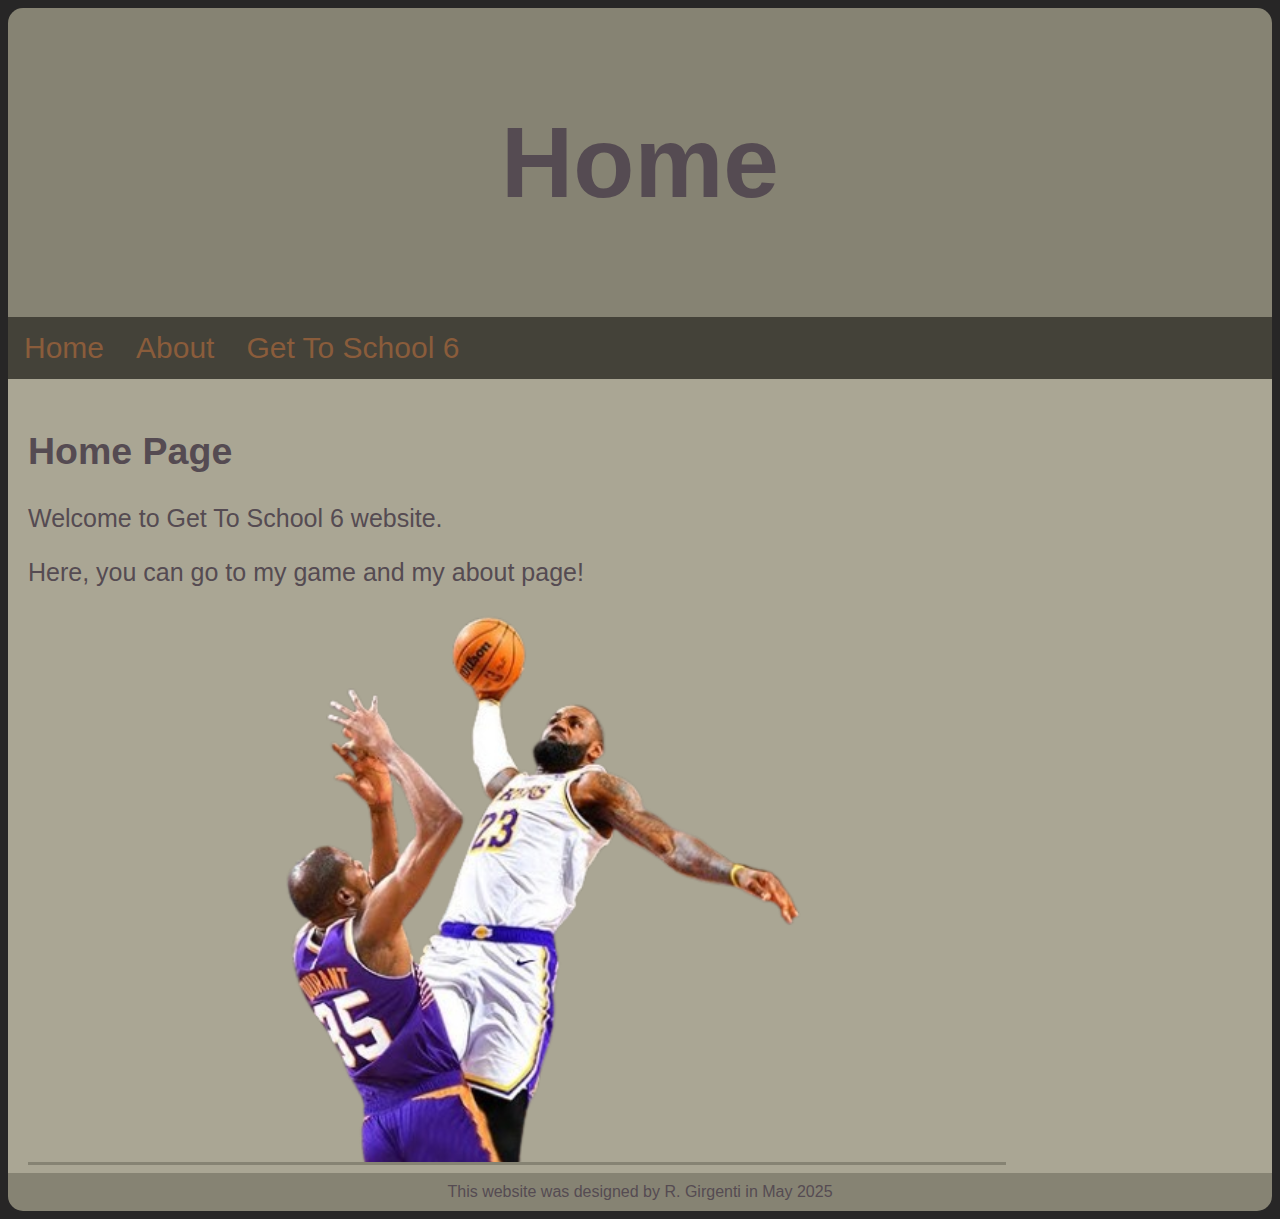
<file: index.html>
<!DOCTYPE html>
<html lang="en">

<head>
    <meta charset="UTF-8">
    <meta name="viewport" content="width=device-width, initial-scale=1.0">
    <title>My website</title>
    <link rel="stylesheet" href="css/style.css">
</head>

<body>
    <header>
        <h1>Home</h1>
    </header>
    <nav>
        <ul>
            <li><a href="index.html">Home</a></li>
            <li><a href="about.html">About</a></li>
            <li><a href="game/index.html">Get To School 6</a></li>
        </ul>
    </nav>
    <article>
        <h2>
            Home Page
        </h2>
        <p>Welcome to Get To School 6 website.</p>
        <p>Here, you can go to my game and my about page!</p>
        <img class="lebron" src="image/lebron.png" alt="Lebron">
    </article>
    <footer>
        This website was designed by R. Girgenti in May 2025
    </footer>
</body>

</html>
</file>
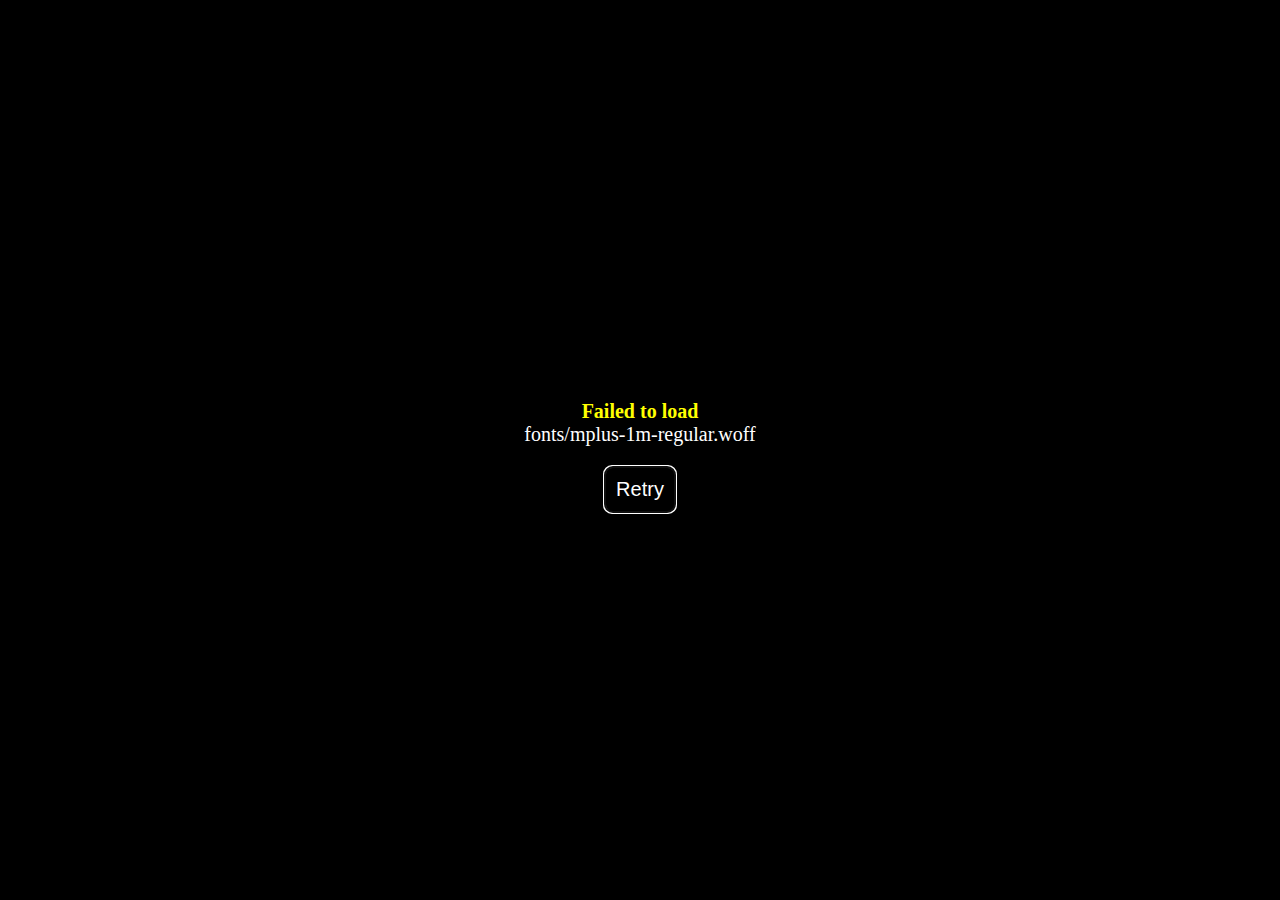
<file: game/index.html>
<!DOCTYPE html>
<html>
    <head>
        <meta charset="UTF-8">
        <meta name="apple-mobile-web-app-capable" content="yes">
        <meta name="apple-mobile-web-app-status-bar-style" content="black-translucent">
        <meta name="viewport" content="user-scalable=no">
        <link rel="icon" href="icon/icon.png" type="image/png">
        <link rel="apple-touch-icon" href="icon/icon.png">
        <link rel="stylesheet" type="text/css" href="css/game.css">
        <title>Get To School 6</title>
    </head>
    <body style="background-color: black">
        <script type="text/javascript" src="js/main.js"></script>
    </body>
</html>
</file>
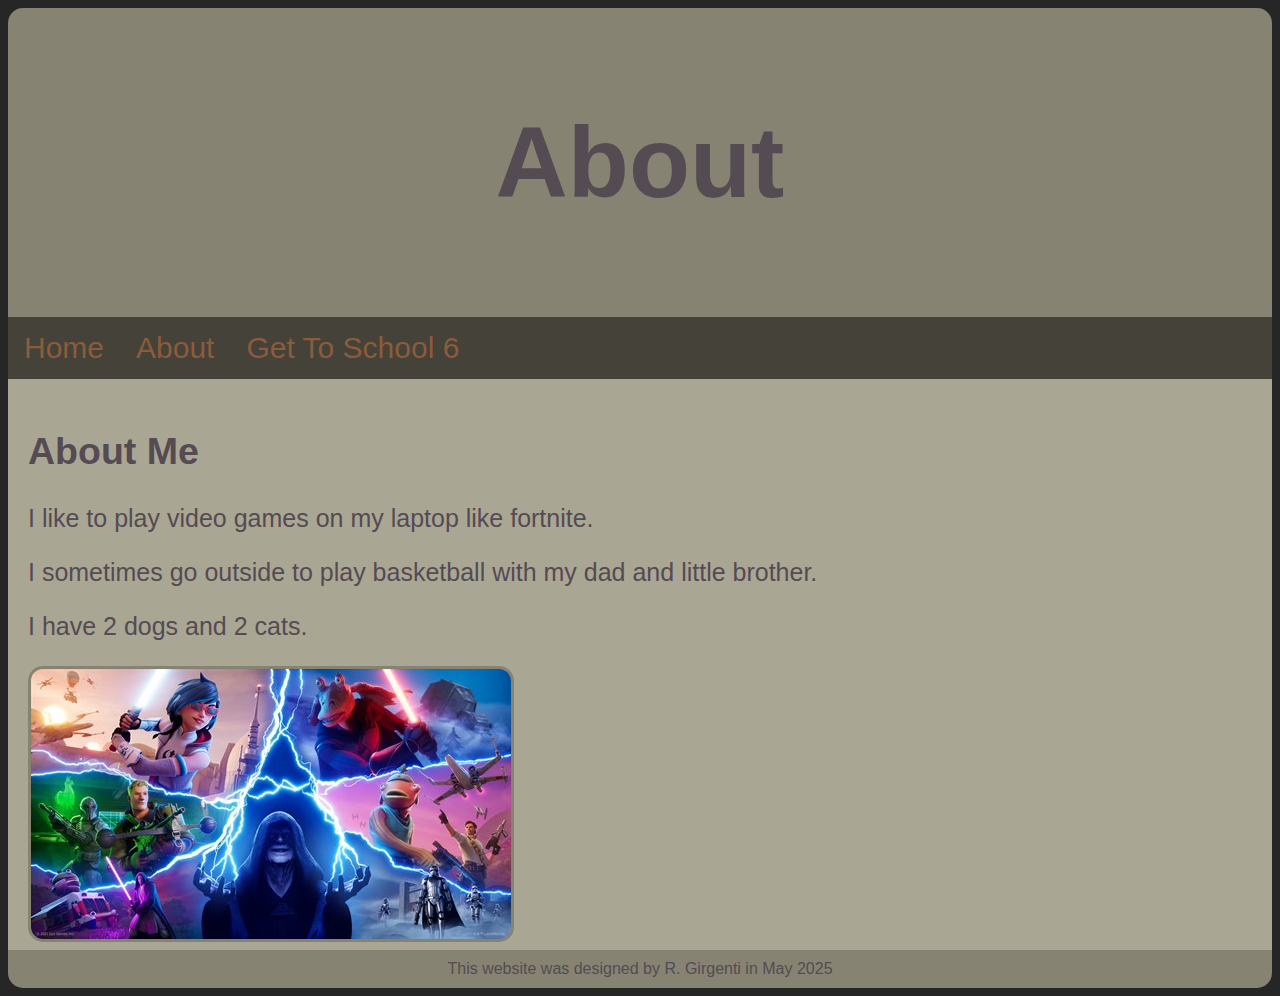
<file: about.html>
<!DOCTYPE html>
<html lang="en">

<head>
    <meta charset="UTF-8">
    <meta name="viewport" content="width=device-width, initial-scale=1.0">
    <title>About</title>
    <link rel="stylesheet" href="css/style.css">
    <link rel="stylesheet" href="image/fortnite.jpg">
</head>

<body>
    <header>
        <h1>About</h1>
    </header>
    <nav>
        <ul>
            <li><a href="index.html">Home</a></li>
            <li><a href="about.html">About</a></li>
            <li><a href="game/index.html">Get To School 6</a></li>
        </ul>

    </nav>
    <article>
        <h2>About Me</h2>
        <p>I like to play video games on my laptop like fortnite.
        </p>
            <p>I sometimes go outside to play basketball with my dad
                and little brother.
            </p>
            <p>I have 2 dogs and 2 cats.
            </p>
        <img src="image/fortnite.jpg" alt="Fortnite">
    </article>
    <footer>
        This website was designed by R. Girgenti in May 2025
    </footer>
</body>

</html>
</file>
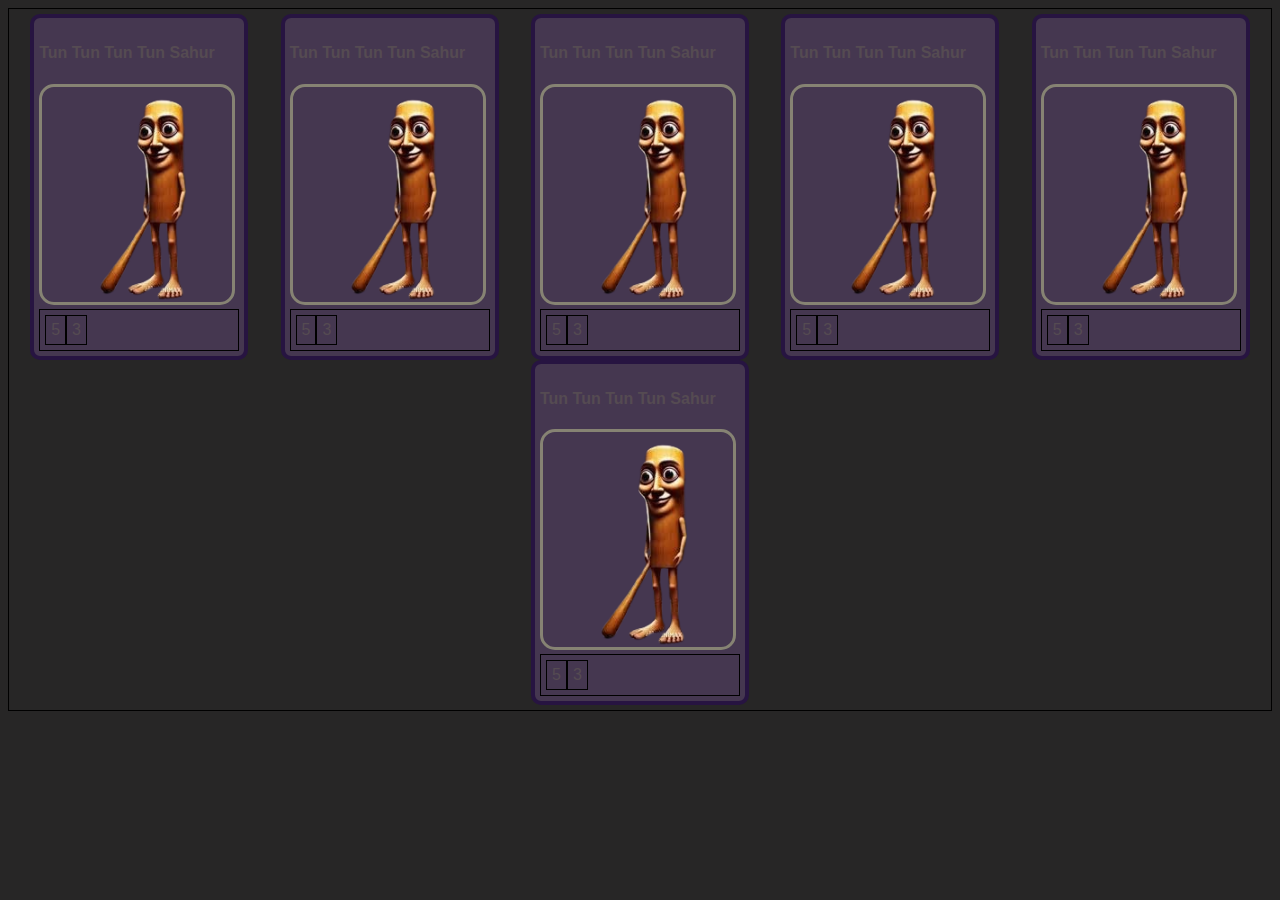
<file: cards.html>
<!DOCTYPE html>
<html lang="en">
<head>
    <meta charset="UTF-8">
    <meta name="viewport" content="width=device-width, initial-scale=1.0">
    <title>Document</title>
    <link rel="stylesheet" href="css/cards.css">
    <link rel="stylesheet" href="css/style.css">
</head>
<body>
    <div id="table">
        <div class="card">
            <h4>Tun Tun Tun Tun Sahur</h4>
            <img src="img/tun_tun_tun_tun_tun_sahur__by_mawxpndonglowinfan_djgcrxm-fullview-removebg-preview.png" alt="">

            <div class="stats">
                <div class="attack">
                    5
                </div>
                <div class="defense">
                    3
                </div>
            </div>
        </div>
        <div class="card">
            <h4>Tun Tun Tun Tun Sahur</h4>
            <img src="img/tun_tun_tun_tun_tun_sahur__by_mawxpndonglowinfan_djgcrxm-fullview-removebg-preview.png" alt="">

            <div class="stats">
                <div class="attack">
                    5
                </div>
                <div class="defense">
                    3
                </div>
            </div>
        </div>
        <div class="card">
            <h4>Tun Tun Tun Tun Sahur</h4>
            <img src="img/tun_tun_tun_tun_tun_sahur__by_mawxpndonglowinfan_djgcrxm-fullview-removebg-preview.png" alt="">

            <div class="stats">
                <div class="attack">
                    5
                </div>
                <div class="defense">
                    3
                </div>
            </div>
        </div>
        <div class="card">
            <h4>Tun Tun Tun Tun Sahur</h4>
            <img src="img/tun_tun_tun_tun_tun_sahur__by_mawxpndonglowinfan_djgcrxm-fullview-removebg-preview.png" alt="">

            <div class="stats">
                <div class="attack">
                    5
                </div>
                <div class="defense">
                    3
                </div>
            </div>
        </div>
        <div class="card">
            <h4>Tun Tun Tun Tun Sahur</h4>
            <img src="img/tun_tun_tun_tun_tun_sahur__by_mawxpndonglowinfan_djgcrxm-fullview-removebg-preview.png" alt="">

            <div class="stats">
                <div class="attack">
                    5
                </div>
                <div class="defense">
                    3
                </div>
            </div>
        </div>
        <div class="card">
            <h4>Tun Tun Tun Tun Sahur</h4>
            <img src="img/tun_tun_tun_tun_tun_sahur__by_mawxpndonglowinfan_djgcrxm-fullview-removebg-preview.png" alt="">

            <div class="stats">
                <div class="attack">
                    5
                </div>
                <div class="defense">
                    3
                </div>
            </div>
        </div>
</body>
</html>
</file>
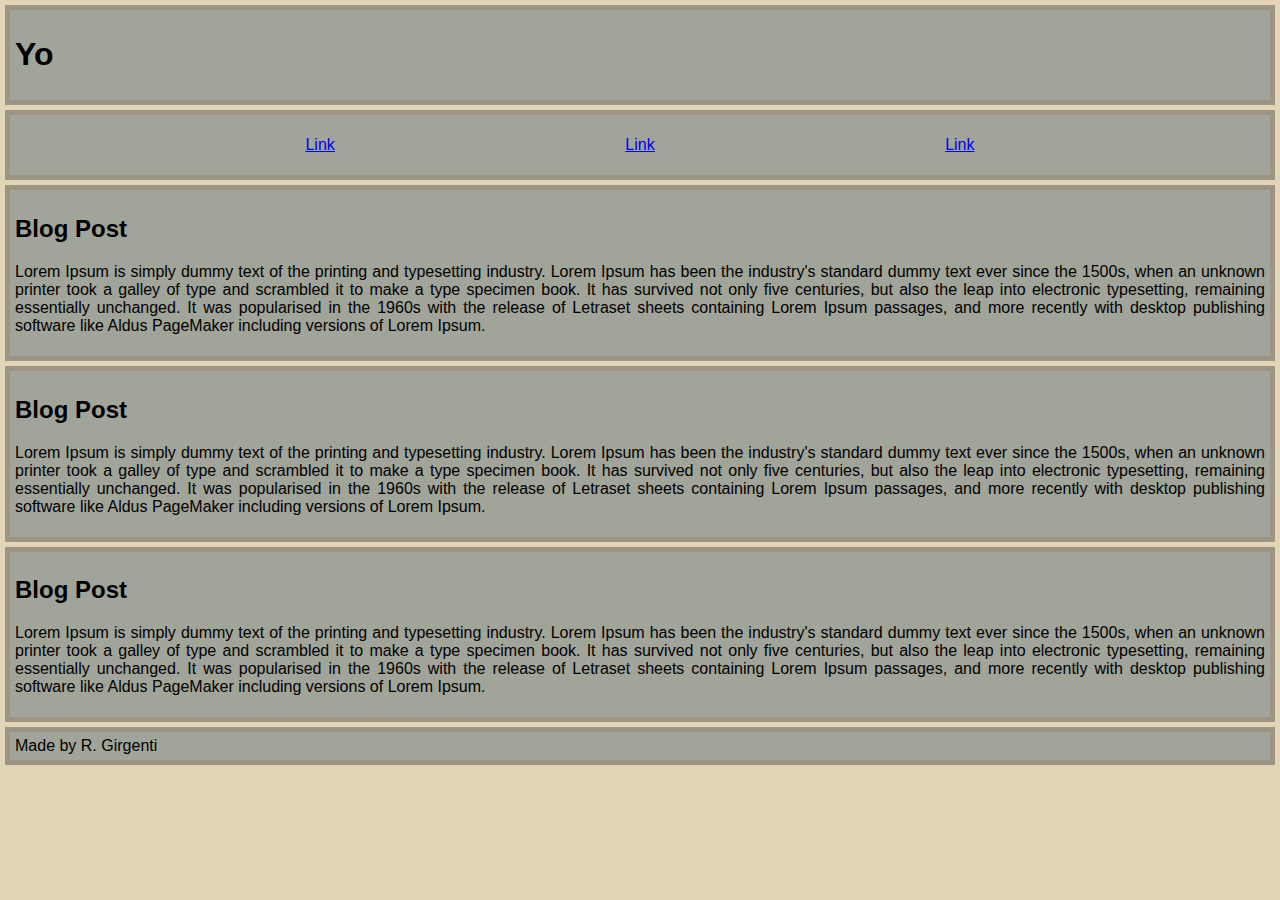
<file: layoutpractice.html>
<!DOCTYPE html>
<html lang="en">

<head>
    <meta charset="UTF-8">
    <meta name="viewport" content="width=device-width, initial-scale=1.0">
    <title>Layout Practice</title>
    <style>
        body {
            margin: auto;
            background-color: #E2D4B7;
            font-family: Arial, Helvetica, sans-serif;
        }

        header, nav, article, footer {
            background-color: #A1A499;
            border: 5px solid #9C9583;
            margin: 5px;
            padding: 5px;
            text-align: justify;
        }

        nav {
            position: sticky;
            top: 0px;
        }

        nav ul {
            display: flex;
            justify-content: space-evenly;
            margin-left: 0px;
            padding: 0px;
        }

        nav ul li {
            list-style-type: none;
        }

        @media only screen and (max-width: 600px) {
            body {
                width: 80%;
            }

            #content {
                display: flex;
            }

            nav {
                position: static;
            }
            nav ul {
                display: block;
            }
        }

    </style>
</head>

<body>
    <header>
        <h1>Yo</h1>
    </header>
    <div id="content">
        <nav>
            <ul>
                <li><a href="#">Link</a></li>
                <li><a href="#">Link</a></li>
                <li><a href="#">Link</a></li>
            </ul>
        </nav>
        <div id="blogs">
            <article>
                <h2>Blog Post</h2>
                <p>Lorem Ipsum is simply dummy text of the printing and typesetting industry. Lorem Ipsum has been the
                    industry's standard dummy text ever since the 1500s, when an unknown printer took a galley of type
                    and scrambled it to make a type specimen book. It has survived not only five centuries, but also the
                    leap into electronic typesetting, remaining essentially unchanged. It was popularised in the 1960s
                    with the release of Letraset sheets containing Lorem Ipsum passages, and more recently with desktop
                    publishing software like Aldus PageMaker including versions of Lorem Ipsum.
                </p>
            </article>
            <article>
                <h2>Blog Post</h2>
                <p>Lorem Ipsum is simply dummy text of the printing and typesetting industry. Lorem Ipsum has been the
                    industry's standard dummy text ever since the 1500s, when an unknown printer took a galley of type
                    and scrambled it to make a type specimen book. It has survived not only five centuries, but also the
                    leap into electronic typesetting, remaining essentially unchanged. It was popularised in the 1960s
                    with the release of Letraset sheets containing Lorem Ipsum passages, and more recently with desktop
                    publishing software like Aldus PageMaker including versions of Lorem Ipsum.
                </p>
            </article>
            <article>
                <h2>Blog Post</h2>
                <p>Lorem Ipsum is simply dummy text of the printing and typesetting industry. Lorem Ipsum has been the
                    industry's standard dummy text ever since the 1500s, when an unknown printer took a galley of type
                    and scrambled it to make a type specimen book. It has survived not only five centuries, but also the
                    leap into electronic typesetting, remaining essentially unchanged. It was popularised in the 1960s
                    with the release of Letraset sheets containing Lorem Ipsum passages, and more recently with desktop
                    publishing software like Aldus PageMaker including versions of Lorem Ipsum.
                </p>
            </article>
        </div>
    </div>
    <footer>
        Made by R. Girgenti
    </footer>
</body>

</html>
</file>
<file: css/style.css>
header {
    border-radius: 15px 15px 0px 0px;
    text-align: center;
    background-color: #868373;
    padding: 30px;
    font-size: 50px;
}

nav {
    background-color: #999583;
    max-height: 500px;
    font-size: 30px;
  }

footer {
    background-color: #868373;
    padding: 10px;
    text-align: center;
    border-radius: 0px 0px 15px 15px;
}

article {
    background-color: #AAA694;
    padding: 20px;
    padding-bottom: 2px;
    text-align: left;
    font-size: 25px;
}

body {
    color: #554b52;
    font-family: 'Gill Sans', 'Gill Sans MT', Calibri, 'Trebuchet MS', sans-serif;
    background-color: rgb(39, 38, 38);
}

a:link {
    color: #8a5c3b;
}

a:visited {
    color: #a88858;
}

  ul {
    list-style-type: none;
    margin: 0;
    padding: 0;
    overflow: hidden;
    background-color: #444239;

  }

  li {
    float: left;
  }
  
  li a {
    display: block;
    color: #000;
    padding: 14px 16px;
    text-decoration: none;
    text-align: center;
  }
  
  li a:hover {
    background-color: #525047;
    color: white;
  }  

  img {
    border-radius: 15px 15px 15px 15px;
    border: 3px solid #868373;
  }

  .lebron {
    border-top: 0px;
    border-left: 0px;
    border-right: 0px;
    border-radius: 0px;
  }
</file>
<file: game/css/game.css>
body {
    -moz-user-select: none;
    -webkit-user-select: none;
    -ms-user-select: none;
    user-select: none;
}
#errorPrinter {
    position: absolute;
    left: 50%;
    top: 50%;
    width: 640px;
    height: 100px;
    transform: translate(-50%, -50%);
    text-align: center;
    text-shadow: 1px 1px 3px #000;
    font-size: 20px;
    color: #fff;
    z-index: 9;
}
#errorName {
    color: #ff0;
    font-weight: bold;
    -moz-user-select: text;
    -webkit-user-select: text;
    -ms-user-select: text;
    user-select: text;
}
#errorMessage {
    color: #fff;
    -moz-user-select: text;
    -webkit-user-select: text;
    -ms-user-select: text;
    user-select: text;
}
#retryButton {
    font-size: 20px;
    color: #fff;
    background-color: #000;
    border-radius: 8px;
    margin: 20px;
    padding: 10px;
}
#fpsCounterBox {
    position: absolute;
    left: 5px;
    top: 5px;
    width: 90px;
    height: 40px;
    background: #222;
    opacity: 0.8;
    z-index: 8;
}
#fpsCounterLabel {
    position: absolute;
    top: 0px;
    left: 0px;
    padding: 5px 10px;
    height: 30px;
    line-height: 32px;
    font-size: 12px;
    font-family: rmmz-numberfont, sans-serif;
    color: #fff;
    text-align: left;
}
#fpsCounterNumber {
    position: absolute;
    top: 0px;
    right: 0px;
    padding: 5px 10px;
    height: 30px;
    line-height: 30px;
    font-size: 24px;
    font-family: rmmz-numberfont, monospace;
    color: #fff;
    text-align: right;
}
#loadingSpinner {
    margin: auto;
    position: absolute;
    top: 0px;
    left: 0px;
    right: 0px;
    bottom: 0px;
    width: 120px;
    height: 120px;
    z-index: 10;
}
#loadingSpinnerImage {
    margin: 0px;
    padding: 0px;
    border-radius: 50%;
    width: 96px;
    height: 96px;
    border: 12px solid rgba(255, 255, 255, 0.25);
    border-top: 12px solid rgba(255, 255, 255, 1);
    animation: fadein 2s ease, spin 1.5s linear infinite;
}
@keyframes fadein {
    0% {
        opacity: 0;
    }
    20% {
        opacity: 0;
    }
    100% {
        opacity: 1;
    }
}
@keyframes spin {
    0% {
        transform: rotate(0deg);
    }
    100% {
        transform: rotate(360deg);
    }
}
</file>
<file: css/cards.css>
div {
    border: 1px solid black;
    padding: 5px;
}

#table {
    display: flex;
    justify-content: space-around;
    flex-wrap: wrap;
}

.card {
    border: 4px solid #271441;
    background-color: #453750;
    border-radius: 10px;
    width: 200px;
}

.card img {
    width: 95%;
}

.stats {
    display: flex;
}
</file>
